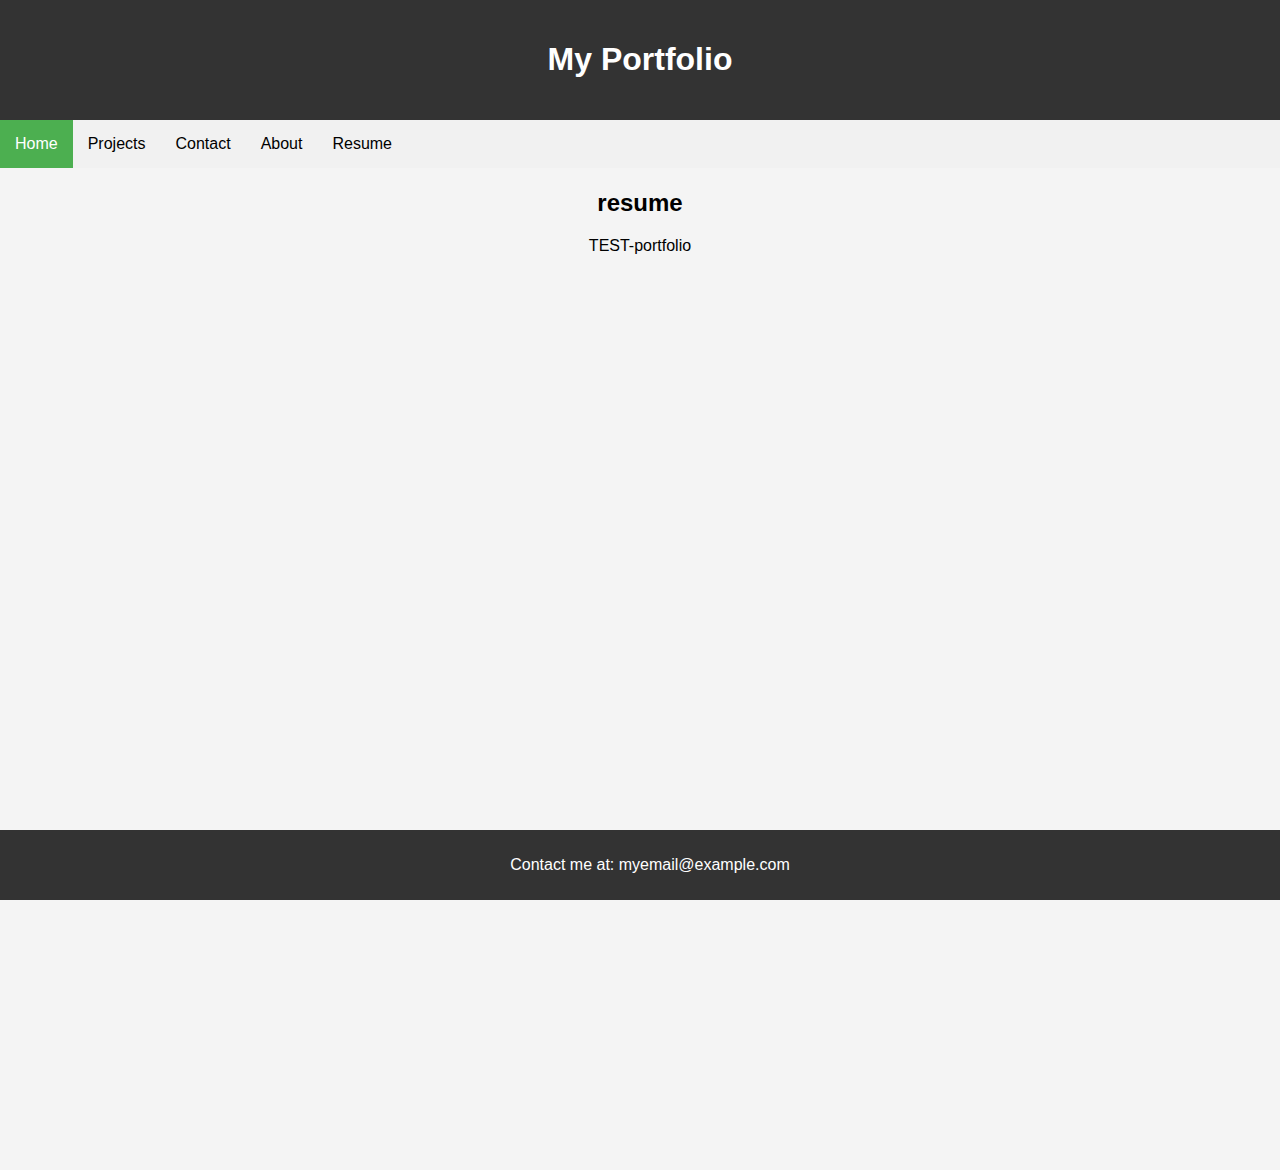
<file: index.html>
<!DOCTYPE html>
<html lang="en">
<head>
    <meta charset="UTF-8">
    <title>TEST-portfolio</title>
    <link rel="stylesheet" href="./css/index.css">
</head>
<body>
    <header class="header">
        <h1 class="header-title">My Portfolio</h1>
    </header>
    <div class="navbar">
        <ul class="sidenav">
            <li><a class="active" href="#home">Home</a></li>
            <li><a href="./html/projects.html">Projects</a></li>
            <li><a href="./html/contact.html">Contact</a></li>
            <li><a href="./html/about.html">About</a></li>
            <li><a href="./html/resume.html">Resume</a></li>
        </ul>
    </div>
    

    </nav>
    <div class="content">
        <h2>resume</h2>
        <p>TEST-portfolio</p>
    </div>
    <footer>
        <p>Contact me at: myemail@example.com</p>
    </footer>
</body>
</html>
</file>
<file: css/index.css>
body {
    font-family: Arial, sans-serif;
    margin: 0;
    padding: 0;
    text-align: center;
    background-color: #f4f4f4;
}

header {
    background: #333;
    color: #fff;
    padding: 20px;
}

footer {
    background: #333;
    color: #fff;
    padding: 10px;
    position: absolute;
    bottom: 0;
    width: 100%;
}

body {margin: 0;}

ul.sidenav {
    list-style-type: none;
    margin: 0;
    padding: 0;
    width: 100%;
    background-color: #f1f1f1;
    height: auto;
    position: relative;
    overflow: auto;
  }

  ul.sidenav li a {
    display: block;
    color: #000;
    text-decoration: none;
    float: left;
    padding: 15px;
  }

  ul.sidenav li a.active {
    background-color: #4CAF50;
    color: white;
  }

  ul.sidenav li a:hover:not(.active) {
    background-color: #555;
    color: white;
  }

  div.content {
    padding: 1px 16px;
    height: 1000px;
  }

  

  @media screen and (max-width: 430px) {
    ul.sidenav {
        position: fixed;
        height: 100%;
        width: 25%;
    }
    ul.sidenav li a {
      text-align: center;
      float: none;
      padding: 8px 16px;
    }
    div.content{
        margin-left: 25%;
    }
  }
</file>
